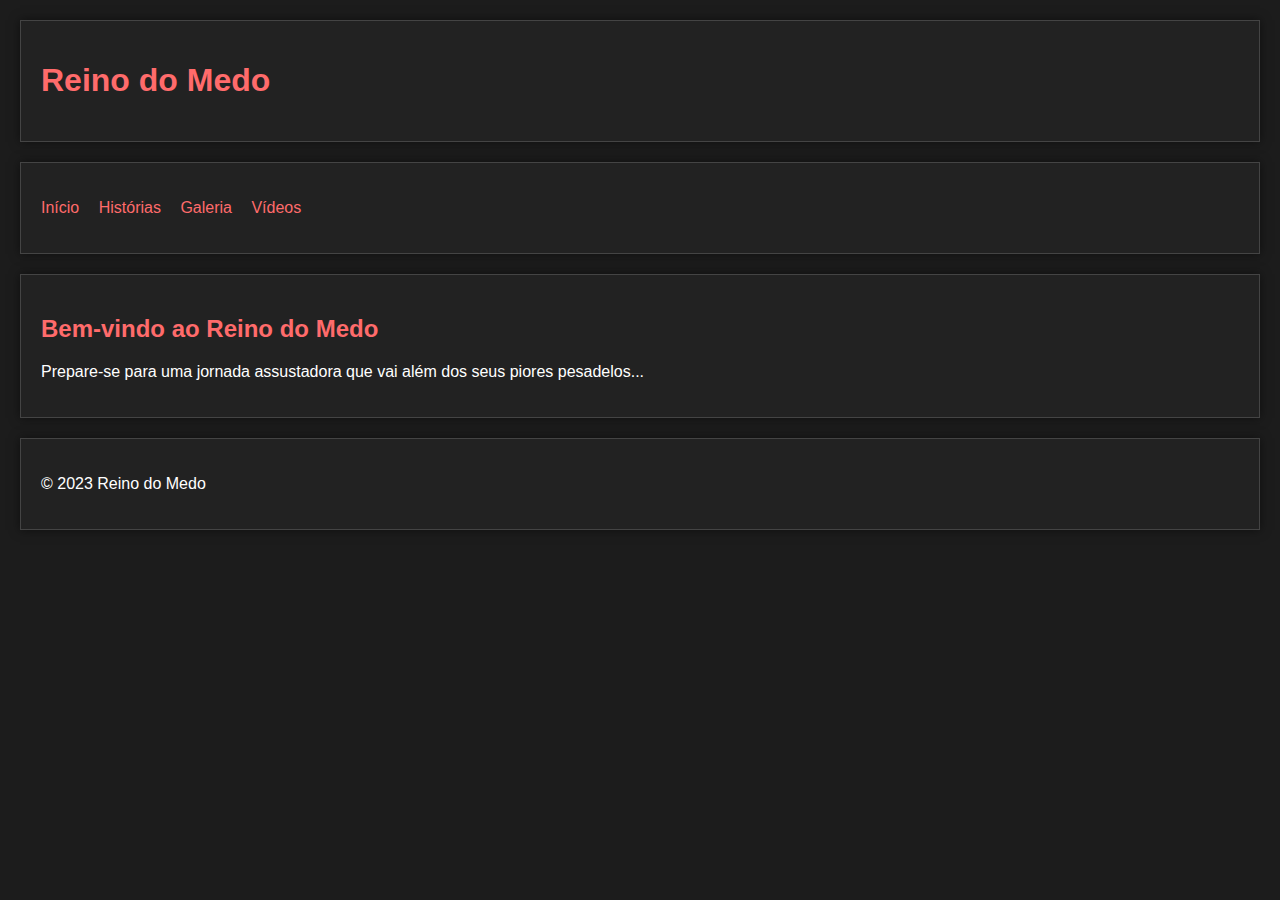
<file: index.html>
<!DOCTYPE html>
<html lang="en">
<head>
    <meta charset="UTF-8">
    <meta name="viewport" content="width=device-width, initial-scale=1.0">
    <link rel="stylesheet" href="estilo.css">
    <title>Reino do Medo</title>
</head>
<body>
    <header>
        <h1>Reino do Medo</h1>
    </header>
    
    <nav>
        <ul>
            <li><a href="index.html">Início</a></li>
            <li><a href="historias.html">Histórias</a></li>
            <li><a href="galeria.html">Galeria</a></li>
            <li><a href="videos.html">Vídeos</a></li>
        </ul>
    </nav>
    
    <section id="inicio">
        <h2>Bem-vindo ao Reino do Medo</h2>
        <p>Prepare-se para uma jornada assustadora que vai além dos seus piores pesadelos...</p>
    </section>

    <footer>
        <p>&copy; 2023 Reino do Medo</p>
    </footer>
</body>
</html>
</file>
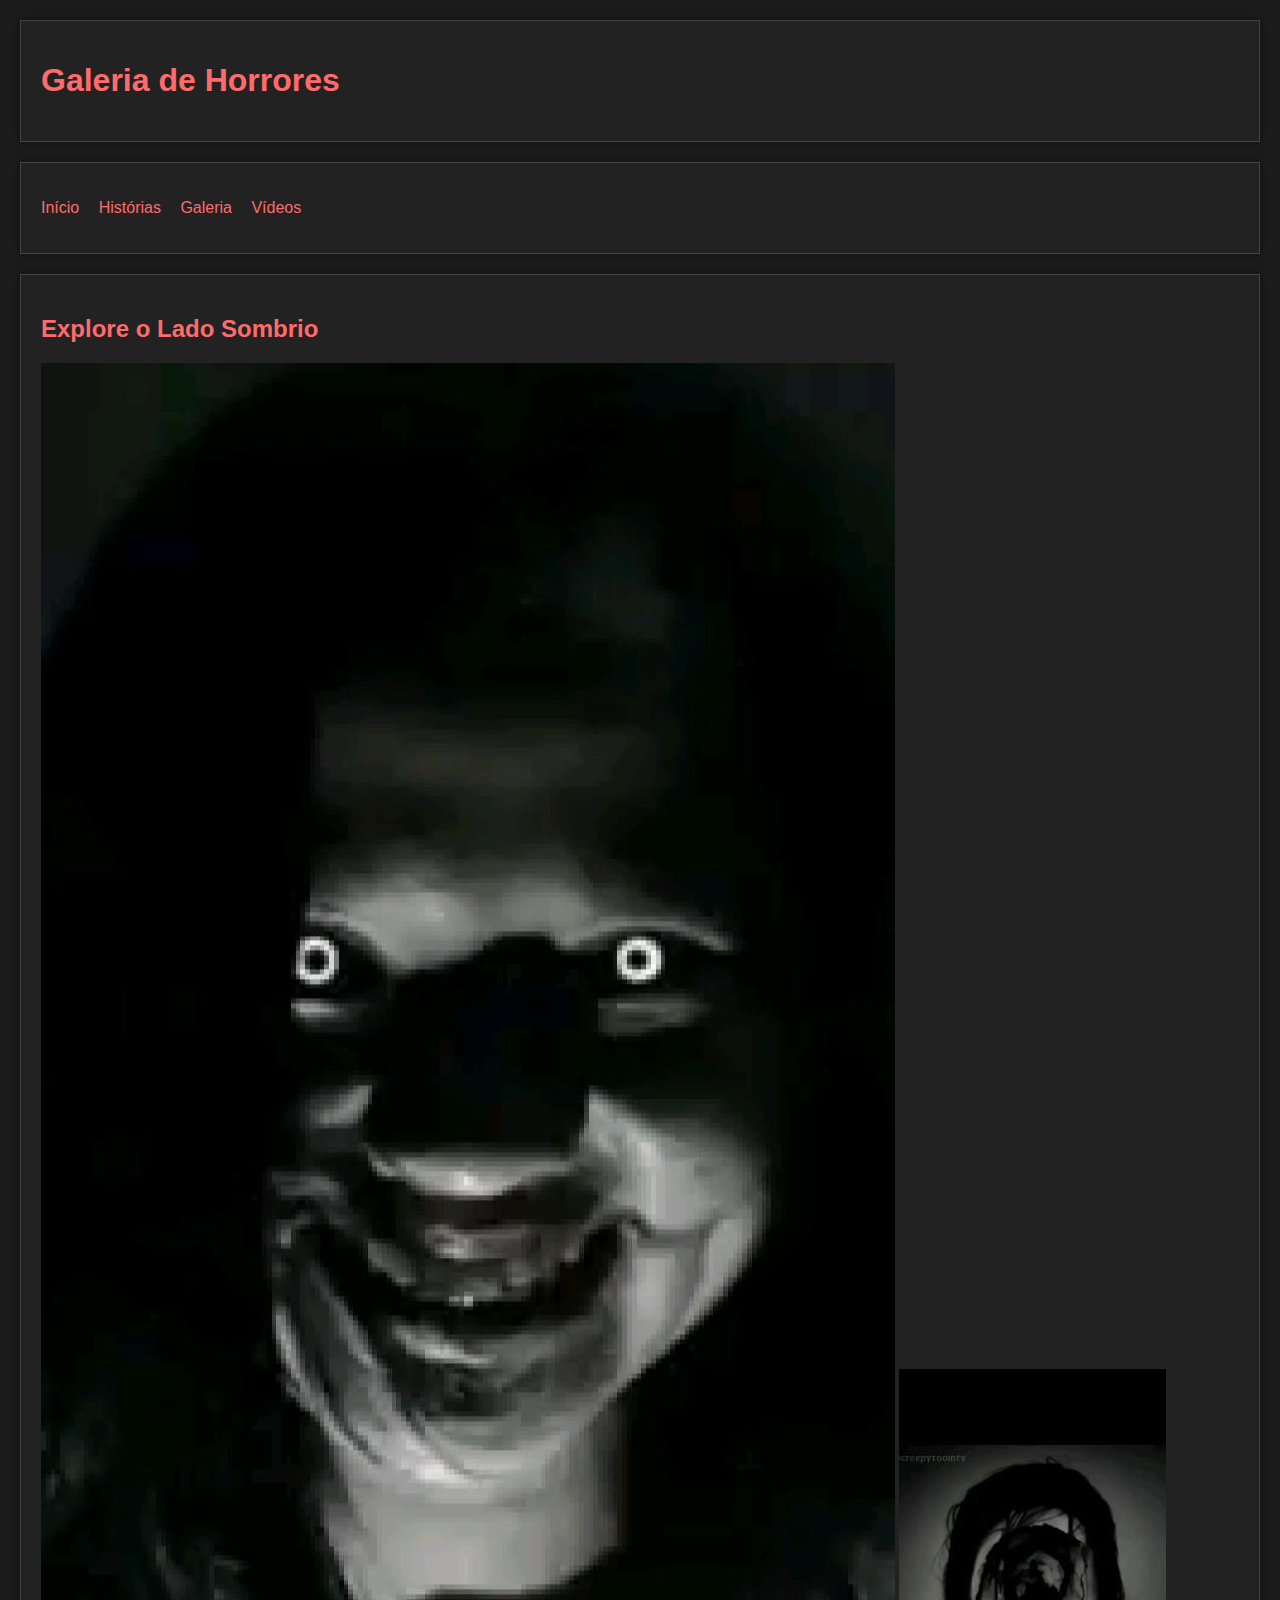
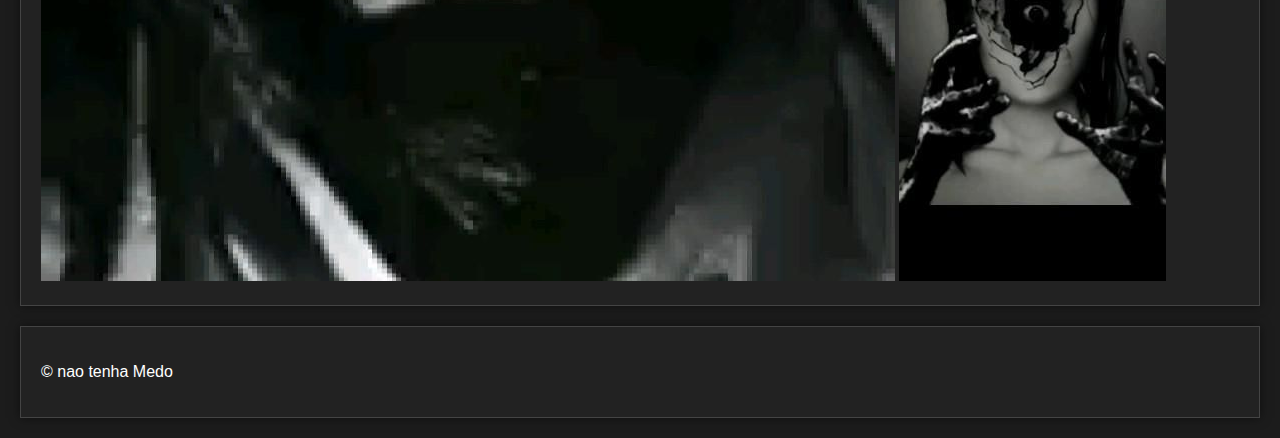
<file: galeria.html>
<!DOCTYPE html>
<html lang="en">
<head>
    <meta charset="UTF-8">
    <meta name="viewport" content="width=device-width, initial-scale=1.0">
    <link rel="stylesheet" href="estilo.css">
    <title>Galeria de Horrores</title>
</head>
<body>
    <header>
        <h1>Galeria de Horrores</h1>
    </header>
    
    <nav>
        <ul>
            <li><a href="index.html">Início</a></li>
            <li><a href="historias.html">Histórias</a></li>
            <li><a href="galeria.html">Galeria</a></li>
            <li><a href="videos.html">Vídeos</a></li>
        </ul>
    </nav>
    
    <section>
        <h2>Explore o Lado Sombrio</h2>
        <div class="image-gallery">
            <img src="tf.jpg" alt="Imagem Assustadora ">
            <img src="rf.jpg" alt="Imagem Assustadora ">
        </div>
    </section>

    <footer>
        <p>&copy; nao tenha  Medo</p>
    </footer>
</body>
</html>
</file>
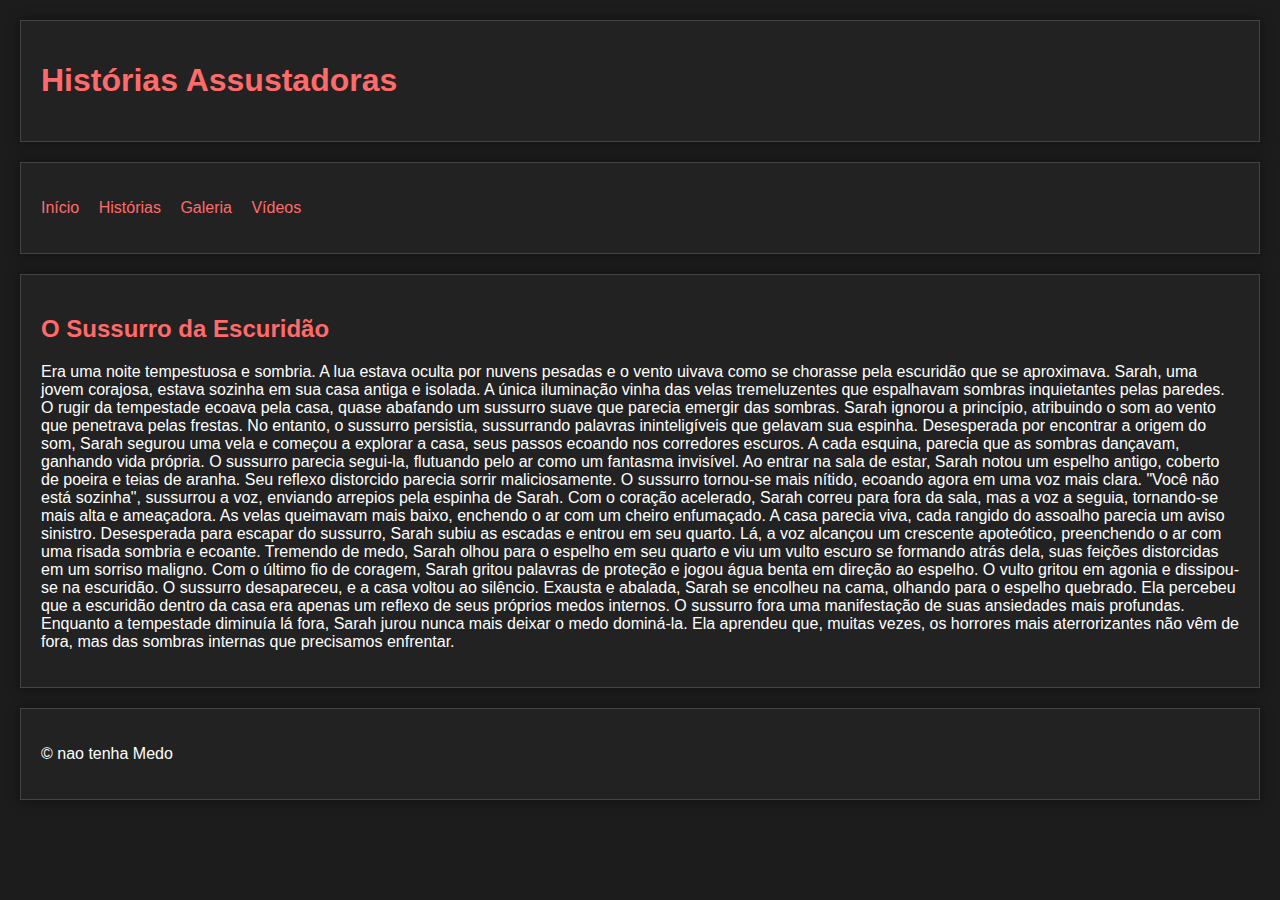
<file: historias.html>
<!DOCTYPE html>
<html lang="en">
<head>
    <meta charset="UTF-8">
    <meta name="viewport" content="width=device-width, initial-scale=1.0">
    <link rel="stylesheet" href="estilo.css">
    <title>Histórias Assustadoras</title>
</head>
<body>
    <header>
        <h1>Histórias Assustadoras</h1>
    </header>
    
    <nav>
        <ul>
            <li><a href="index.html">Início</a></li>
            <li><a href="historias.html">Histórias</a></li>
            <li><a href="galeria.html">Galeria</a></li>
            <li><a href="videos.html">Vídeos</a></li>
        </ul>
    </nav>
    
    <section>
        <h2>O Sussurro da Escuridão</h2>
        <p>Era uma noite tempestuosa e sombria. A lua estava oculta por nuvens pesadas e o vento uivava como se chorasse pela escuridão que se aproximava. Sarah, uma jovem corajosa, estava sozinha em sua casa antiga e isolada. A única iluminação vinha das velas tremeluzentes que espalhavam sombras inquietantes pelas paredes.
            O rugir da tempestade ecoava pela casa, quase abafando um sussurro suave que parecia emergir das sombras. Sarah ignorou a princípio, atribuindo o som ao vento que penetrava pelas frestas. No entanto, o sussurro persistia, sussurrando palavras ininteligíveis que gelavam sua espinha.
            Desesperada por encontrar a origem do som, Sarah segurou uma vela e começou a explorar a casa, seus passos ecoando nos corredores escuros. A cada esquina, parecia que as sombras dançavam, ganhando vida própria. O sussurro parecia segui-la, flutuando pelo ar como um fantasma invisível.
            Ao entrar na sala de estar, Sarah notou um espelho antigo, coberto de poeira e teias de aranha. Seu reflexo distorcido parecia sorrir maliciosamente. O sussurro tornou-se mais nítido, ecoando agora em uma voz mais clara. "Você não está sozinha", sussurrou a voz, enviando arrepios pela espinha de Sarah.
            Com o coração acelerado, Sarah correu para fora da sala, mas a voz a seguia, tornando-se mais alta e ameaçadora. As velas queimavam mais baixo, enchendo o ar com um cheiro enfumaçado. A casa parecia viva, cada rangido do assoalho parecia um aviso sinistro.
            Desesperada para escapar do sussurro, Sarah subiu as escadas e entrou em seu quarto. Lá, a voz alcançou um crescente apoteótico, preenchendo o ar com uma risada sombria e ecoante. Tremendo de medo, Sarah olhou para o espelho em seu quarto e viu um vulto escuro se formando atrás dela, suas feições distorcidas em um sorriso maligno.
            Com o último fio de coragem, Sarah gritou palavras de proteção e jogou água benta em direção ao espelho. O vulto gritou em agonia e dissipou-se na escuridão. O sussurro desapareceu, e a casa voltou ao silêncio.
            Exausta e abalada, Sarah se encolheu na cama, olhando para o espelho quebrado. Ela percebeu que a escuridão dentro da casa era apenas um reflexo de seus próprios medos internos. O sussurro fora uma manifestação de suas ansiedades mais profundas.
            Enquanto a tempestade diminuía lá fora, Sarah jurou nunca mais deixar o medo dominá-la. Ela aprendeu que, muitas vezes, os horrores mais aterrorizantes não vêm de fora, mas das sombras internas que precisamos enfrentar.</p>
    </section>

    <footer>
        <p>&copy; nao tenha Medo</p>
    </footer>
</body>
</html>
</file>
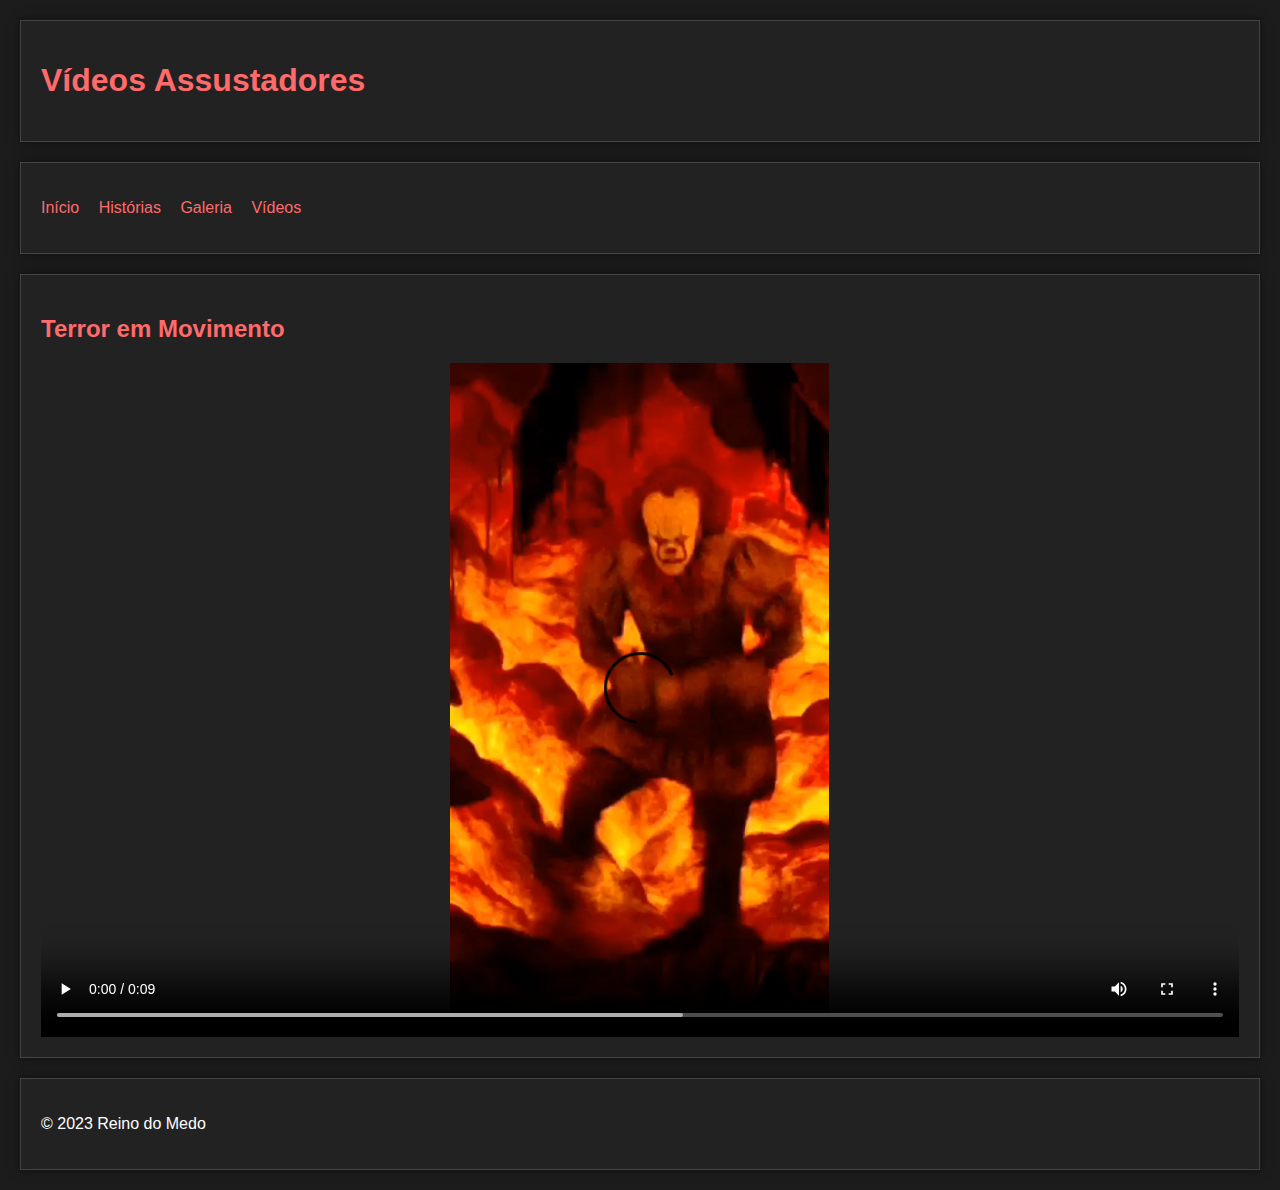
<file: videos.html>
<!DOCTYPE html>
<html lang="en">
<head>
    <meta charset="UTF-8">
    <meta name="viewport" content="width=device-width, initial-scale=1.0">
    <link rel="stylesheet" href="estilo.css">
    <title>Vídeos Assustadores</title>
</head>
<body>
    <header>
        <h1>Vídeos Assustadores</h1>
    </header>
    
    <nav>
        <ul>
            <li><a href="index.html">Início</a></li>
            <li><a href="historias.html">Histórias</a></li>
            <li><a href="galeria.html">Galeria</a></li>
            <li><a href="videos.html">Vídeos</a></li>
        </ul>
    </nav>
    
    <section>
        <h2>Terror em Movimento</h2>
        <div class="video-container">
            <video controls width="640">
                <source src="pinterest-video20 (1).mp4" type="video/mp4">
                Seu navegador não suporta a tag de vídeo.
            </video>
        </div>
    </section>

    <footer>
        <p>&copy; 2023 Reino do Medo</p>
    </footer>
</body>
</html>
</file>
<file: estilo.css>
body {
    font-family: Arial, sans-serif;
    margin: 0;
    padding: 0;
    background-color: #1c1c1c;
    color: #ffffff;
}

header, nav, section, footer {
    margin: 20px;
    padding: 20px;
    border: 1px solid #444;
    background-color: #222;
    box-shadow: 0 0 10px rgba(0, 0, 0, 0.5);
}

nav ul {
    list-style-type: none;
    padding: 0;
}

nav ul li {
    display: inline;
    margin-right: 15px;
}

a {
    text-decoration: none;
    color: #ff6b6b;
}

h1, h2 {
    color: #ff6b6b;
}

.video-container {
    position: relative;
    width: 100%;
    padding-bottom: 56.25%;
    height: 0;
    overflow: hidden;
}

.video-container video {
    position: absolute;
    top: 0;
    left: 0;
    width: 100%;
    height: 100%;
}
</file>
